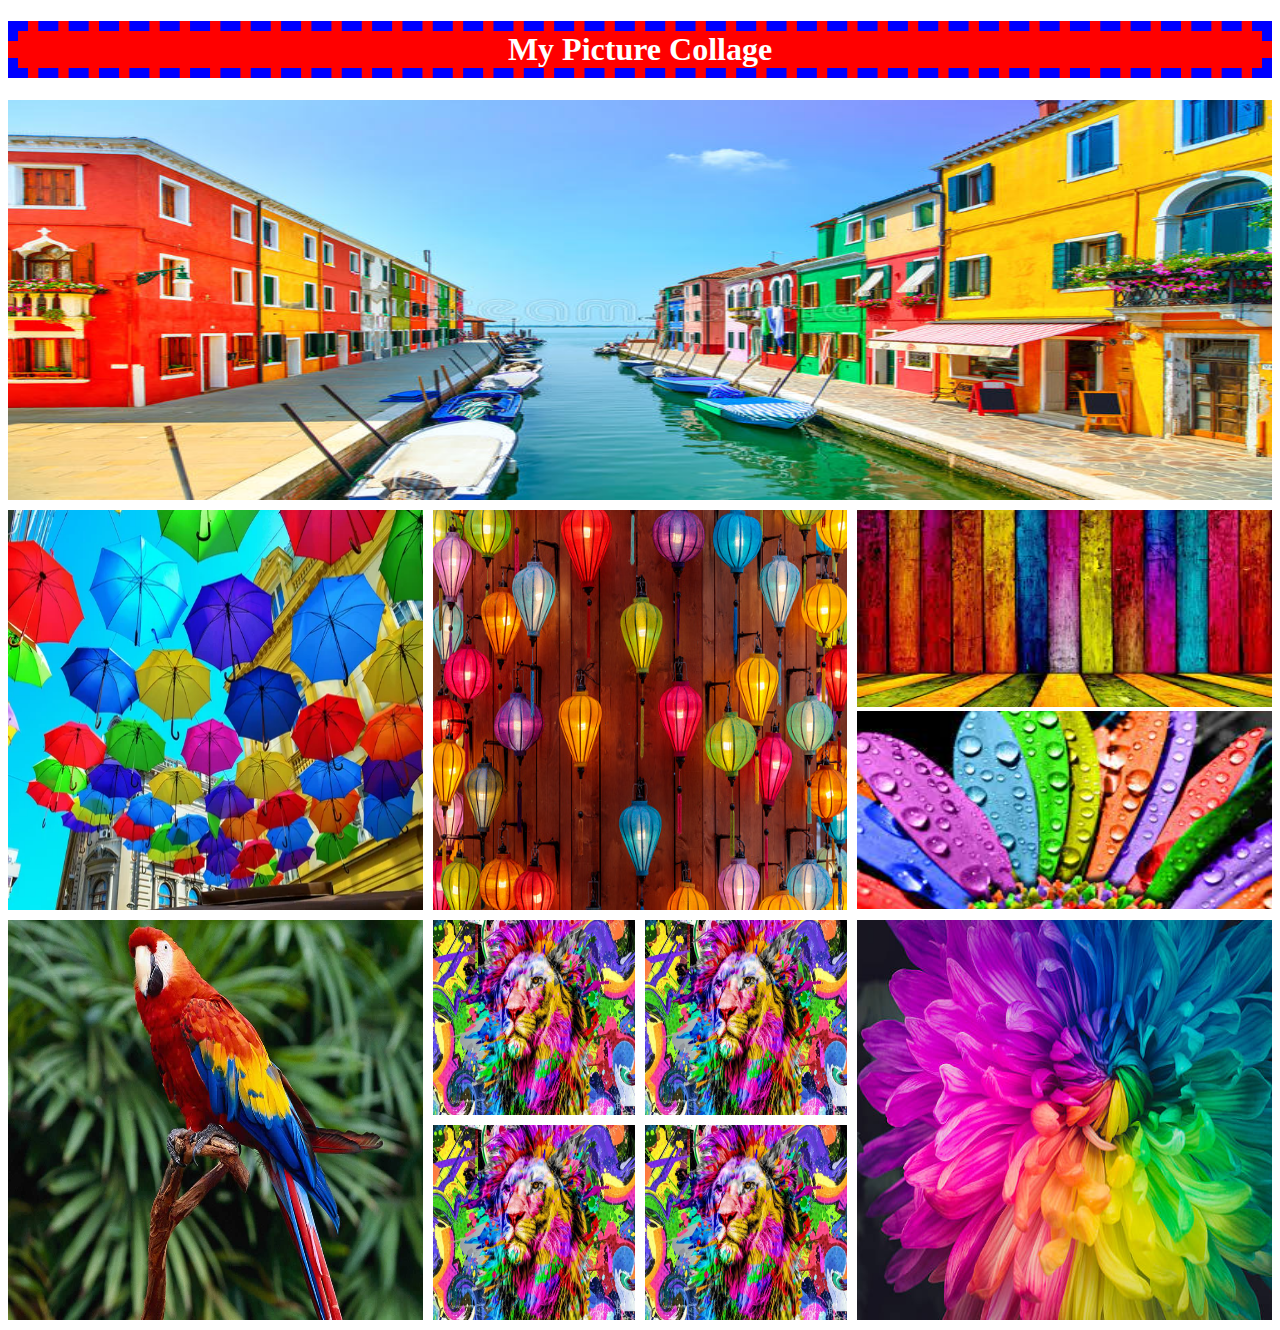
<file: index.html>
<!DOCTYPE html>
<html lang="en">
<head>
    <meta charset="UTF-8">
    <meta name="viewport" content="width=device-width, initial-scale=1.0">
    <title>Picture Collage</title>
    <link rel="stylesheet" href="styles/collage.css">
</head>
<body>
    <header>
        <h1>My Picture Collage</h1>
    </header>
    <main>
        <section>
            <div class="row">
                <img src="images/A.jpg" alt="">
            </div>
            <div class="row">
                <div>
                    <img src="images/B.jpg" alt="">                    
                </div>
                <div>
                    <img src="images/C.jpg" alt="">
                </div>
                <div class="v-collage">
                    <img src="images/D.jpg" alt="">
                    <img src="images/E.jpg" alt="">
                </div>
            </div>
            <div class="row">
                <div>
                    <img src="images/F.jpg" alt="">
                </div>
                <div class="s-collage">
                    <img src="images/G.jpg" alt="">
                    <img src="images/G.jpg" alt="">
                    <img src="images/G.jpg" alt="">
                    <img src="images/G.jpg" alt="">
                </div>
                <div>
                    <img src="images/H.jpg" alt="">
                </div>
            </div>
        </section>
    </main>
    
</body>
</html>
</file>
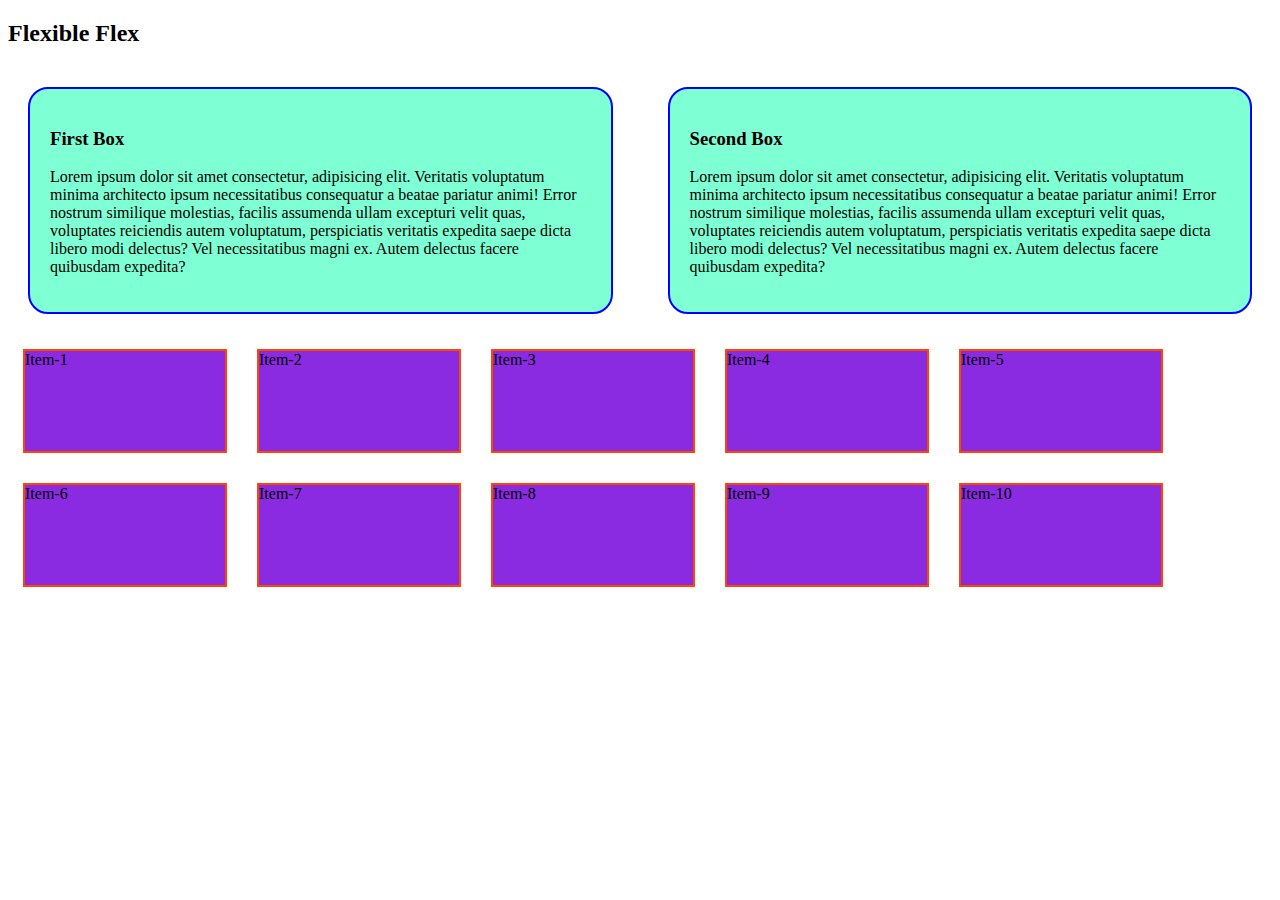
<file: Flex.html>
<!DOCTYPE html>
<html lang="en">
<head>
    <meta charset="UTF-8">
    <meta name="viewport" content="width=device-width, initial-scale=1.0">
    <title>Responsive Flex</title>
    <style>
        .conteiner{
            display: flex;
            gap: 15px;
        }
        .conteiner2{
            display: flex;
            flex-wrap: wrap;
        }
        .box{
            background-color: aquamarine;
            padding: 20px;
            border: 2px solid blue;
            border-radius: 20px;
            margin: 20px;
        }
        .item{
            width: 200px;
            height: 100px;
            background-color: blueviolet;
            border: 2px solid orangered;
            margin: 15px;
        }
        @media screen and (max-width: 576px) {
            .conteiner{
                flex-direction: column;
            }
            .box{
                background-color: red;
                border: 10px dashed green;
            }
        }
    </style>
</head>
<body>
    <h2>Flexible Flex</h2>
    <div class="conteiner">
        <div class="box">
            <h3>First Box</h3>
            <p>Lorem ipsum dolor sit amet consectetur, adipisicing elit. Veritatis voluptatum minima architecto ipsum necessitatibus consequatur a beatae pariatur animi! Error nostrum similique molestias, facilis assumenda ullam excepturi velit quas, voluptates reiciendis autem voluptatum, perspiciatis veritatis expedita saepe dicta libero modi delectus? Vel necessitatibus magni ex. Autem delectus facere quibusdam expedita?</p>
        </div>
        <div class="box">
            <h3>Second Box</h3>
            <p>Lorem ipsum dolor sit amet consectetur, adipisicing elit. Veritatis voluptatum minima architecto ipsum necessitatibus consequatur a beatae pariatur animi! Error nostrum similique molestias, facilis assumenda ullam excepturi velit quas, voluptates reiciendis autem voluptatum, perspiciatis veritatis expedita saepe dicta libero modi delectus? Vel necessitatibus magni ex. Autem delectus facere quibusdam expedita?</p>
        </div>
    </div>
    <div class="conteiner2">
        <div class="item">Item-1</div>
        <div class="item">Item-2</div>
        <div class="item">Item-3</div>
        <div class="item">Item-4</div>
        <div class="item">Item-5</div>
        <div class="item">Item-6</div>
        <div class="item">Item-7</div>
        <div class="item">Item-8</div>
        <div class="item">Item-9</div>
        <div class="item">Item-10</div>
    </div>
    
</body>
</html>
</file>
<file: styles/collage.css>
h1{
    display: flex;
    justify-content: center;
    background-color: red;
    border: 10px dashed blue;
    color: white;
}
img{
    width: 100%;
    height: 100%;
}
.row > div{
    flex: 1;
}
.row{
    height: 400px;
    display: flex;
    gap: 10px;
    margin-bottom: 10px;
}
.v-collage img{
    height: calc( ( 100% - 5px)/2 );
}
.s-collage{
    display: grid;
    grid-template-columns: repeat(2, 1fr);
    gap: 10px;
}
/* Responsive media query */
@media screen and (max-width: 576px) {
    .row{
        flex-direction: column;
        height: auto;
    }
    .s-collage{
        grid-template-columns: 1fr;
    }
}
/* Medium Device */
@media screen and (min-width: 576px) and (max-width: 992px) {
    .row{
        flex-direction: column;
        height: auto;
}
</file>
